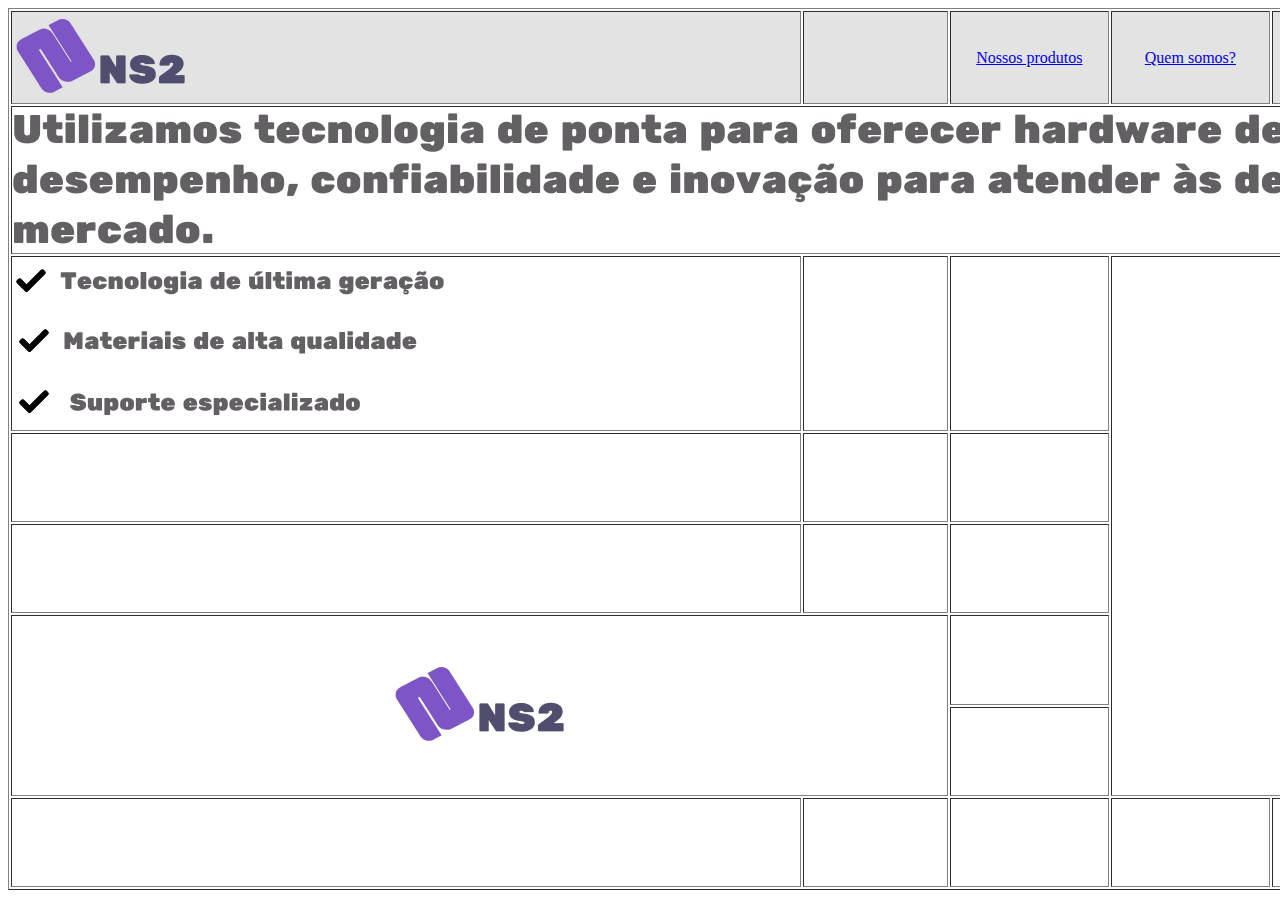
<file: index.html>
<!DOCTYPE html>
<html lang="pt-br">
<head>
    <meta charset="UTF-8">
    <meta name="viewport" content="width=device-width, initial-scale=1.0">
    <title>Document</title>
    <link rel="stylesheet" href="style.css">
    
</head>
<body>
    <table border>
        <tr class="primeiralinha"> 
            <td class="azul" id="Logo"><img src="Logo.png"  alt=""> </td>
            <td></td>
            <td id="Tarefa"> <a href="pagina3.html"  >Nossos produtos</a></td>
            <td id="Tarefa"> <a href="pagina2.html"  >Quem somos?</a></td>
            <td id="Carro"><img src="Carro.png" alt=""> </td>
            <td id="Barra"><img src="Barra.png" alt=""> </td>
            <td colspan="2" id="Entrar"><img src="Entrar.png" alt=""> </td>
            
            
        </tr>
        <tr>
            <td colspan="5" id="Texto"><img src="Texto.png" alt=""> </td> 
            <td></td>
            <td></td>
            <td></td>
        </tr>
        <tr>
            <td id="escolha"><img src="escolha.png" alt=""> </td>
            <td></td>
            <td></td>
            <td  rowspan="5" colspan="4" id="image"><img src="image.png" height="300%"> </td>
            <td></td>
            
        </tr>
        <tr>
            <td> </td>
            <td></td>
            
            <td></td>
            <td></td>

        </tr>
        <tr>
            <td</td>
            <td></td>
            <td></td>
           <td></td>
            <td></td>
        </tr>
        <tr>
            <td colspan="2" rowspan="2" id="Logo2"><img src="Logo.png" alt=""></td>
           
            
            <td></td>
            
            <td></td>
        </tr>
        <tr>
            
            <td></td>
            
            <td></td>
        </tr>
        <tr>
            <td></td>
            <td></td>
            <td></td>
            <td></td>
            <td></td>
            <td></td>
            <td></td>
            <td></td>
        </tr>
    </table>
</body>
</html>
</file>
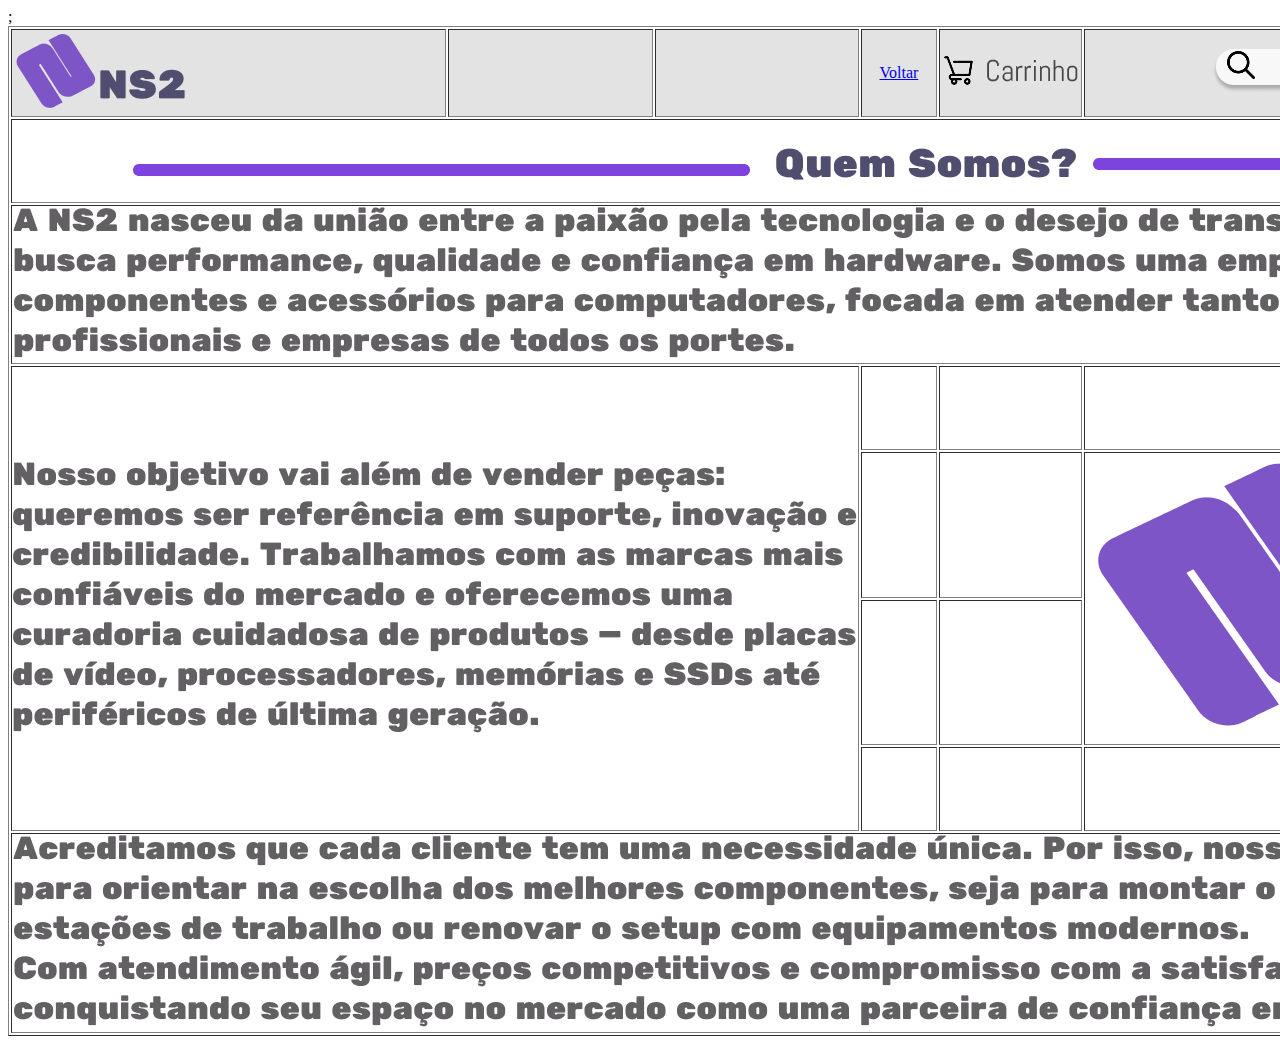
<file: pagina2.html>
<!DOCTYPE html>
<html lang="pt-br">
<head>
    <meta charset="UTF-8">
    <meta name="viewport" content="width=device-width, initial-scale=1.0">
    <title>Document</title>
    <link rel="stylesheet" href="style2.css">


</head>
<body>
    <table border>
       <tr class="primeiralinha"> 
            <td class="azul" id="Logo"><img src="Logo.png"  alt=""> </td>
            <td></td>
            <td></td>
            <td id="Tarefa"> <a href="index.html">Voltar</a></td>
            <td id="Carro"><img src="Carro.png" alt=""> </td>
            <td id="Barra"><img src="Barra.png" alt=""> </td>
            <td colspan="2" id="Entrar"><img src="Entrar.png" alt=""> </td>
            
            
        </tr>
        <tr>
            <td colspan="8" id="fita"><img src="fita.png" alt=""> </td> 
        </tr>
        <tr class="escrita">
            <td colspan="8" id="textao"><img src="textao.png" alt=""> </td> 
            
        </tr>
        <tr>
            <td rowspan="4" colspan="3" id="escritaLado"> <img src="escritaLado.png" alt=""></td>
            <td></td>
            <td></td>
            <td></td>
            <td></td>
            <td></td>
            
        </tr>
        <tr>
            <td></td>
            <td></td>
            <td rowspan="2" colspan="2" id="imagao"><img src="imagao.png" alt=""></td>;
            <td></td>
            
            
        </tr>
        <tr>
            <td></td>
            <td></td>
            <td></td>
            
            
        </tr>
        <tr>
            <td></td>
            <td></td>
            <td></td>
            <td></td>
            <td></td>
            
        </tr>
        <tr>
            <td colspan="8" id="escritaLado"><img src="escritaBaixa.png" alt=""> </td> 
            
        </tr>
     
    </table>
</body>
</html>
</file>
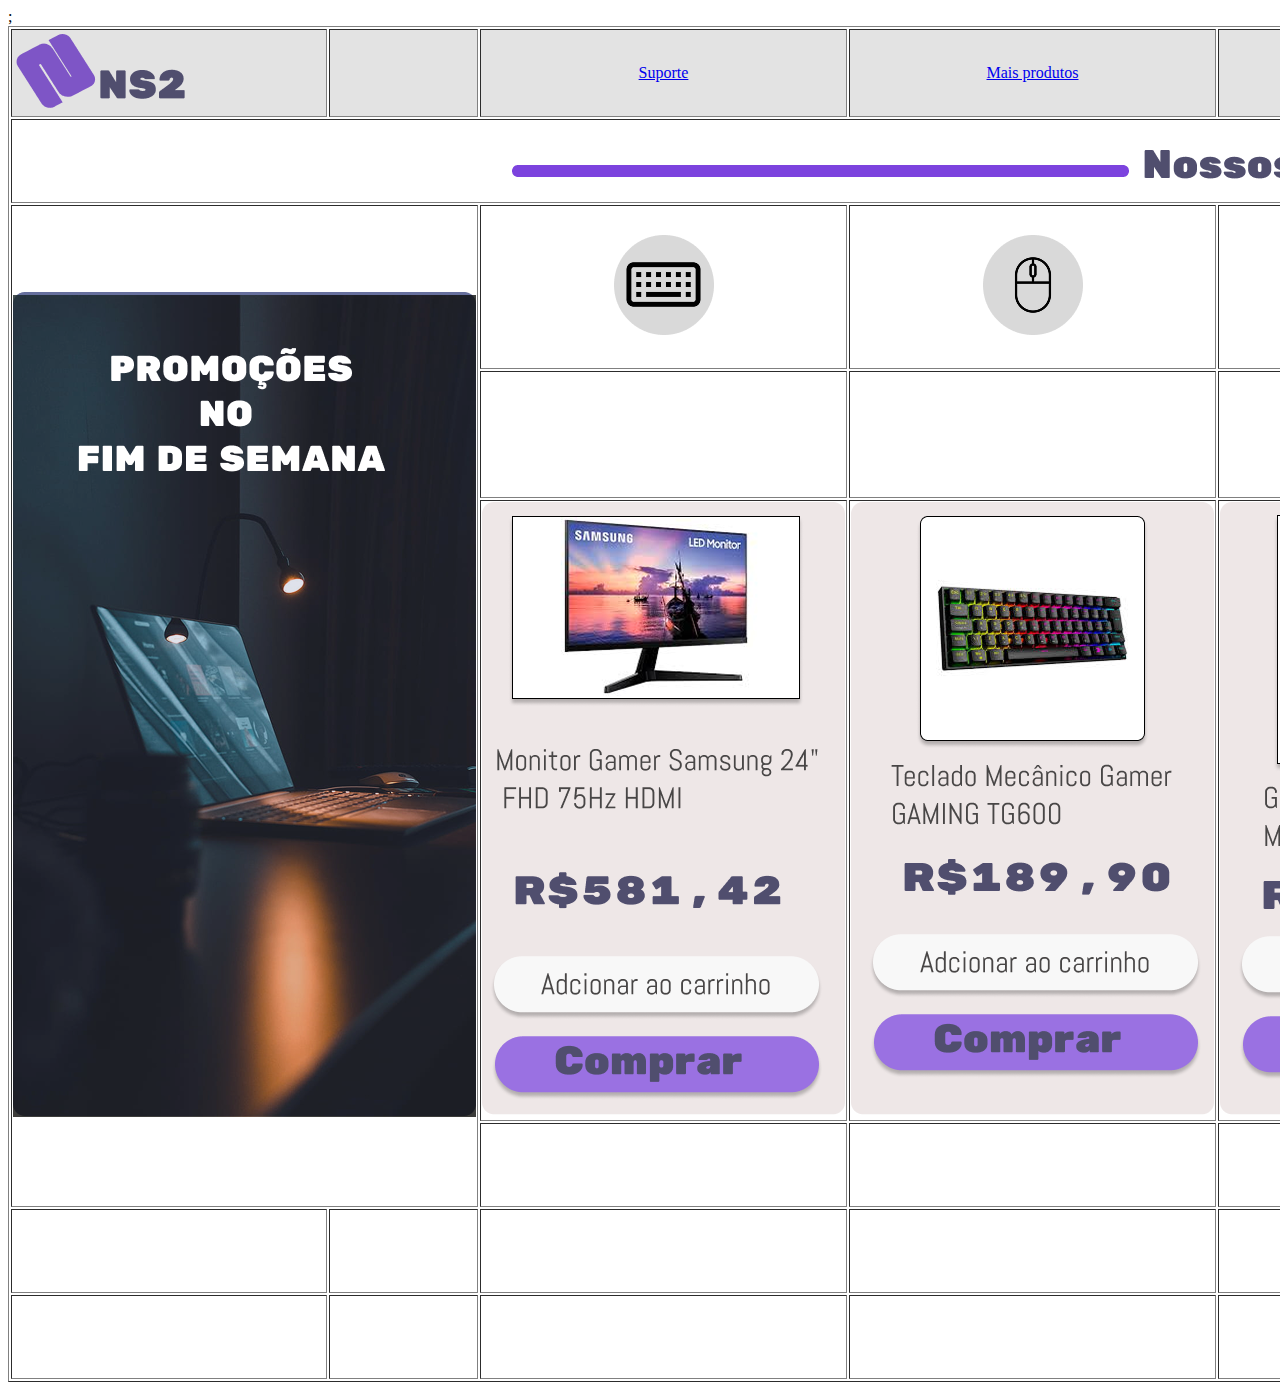
<file: pagina3.html>
<!DOCTYPE html>
<html lang="pt-br">
<head>
    <meta charset="UTF-8">
    <meta name="viewport" content="width=device-width, initial-scale=1.0">
    <title>Document</title>
    <link rel="stylesheet" href="style3.css">
</head>
<body>
 <table border="">
    <tr class="primeiralinha"> 
            <td class="azul" id="Logo"><img src="Logo.png"  alt=""> </td>
            <td></td>
            <td id="Tarefa"> <a href="pagina5.html"  >Suporte</a></td>
            <td id="Tarefa"> <a href="paginaquatro.html"> Mais produtos</a></td>
            <td id="Carro"><img src="Carro.png" alt=""> </td>
            <td id="Barra"><img src="Barra.png" alt=""> </td>
            <td colspan="2" id="Entrar"><img src="Entrar.png" alt=""> </td>
            
            
        </tr>
        <tr>
            <td colspan="8" id="fitadois"><img src="fitadois.png" alt=""> </td> 
        </tr>
    <tr>
        <td rowspan="4" colspan="2" id="promocao"><img src="promocao.png" alt=""> </td>
        <td id="teclado"><img src="teclado.png" alt=""> </td> 
        <td id="mini"><img src="mini.png" alt=""> </td> 
        <td id="monito"><img src="monito.png" alt=""> </td> 
        <td id="cooler"><img src="cooler.png" alt=""> </td> 
        <td rowspan="2" colspan="2" id="imagao"><img src="imagao.png" alt=""></td>;
        
        
    </tr>
    <tr>
        <td></td>
        <td></td>
        <td></td>
        <td></td>
        
        
    </tr>
    <tr>
       <td id="tabelamonitor"><img src="tabelamonitor.png" alt=""> </td> 
        <td id="tabelateclado"><img src="tabelateclado.png" alt=""> </td> 
        <td id="tabelagabinete"><img src="tabelagabinete.png" alt=""> </td> 
        <td id="tabelaplaca"><img src="tabelaplaca.png" alt=""> </td> 
        <td></td>
        <td></td>
        
    </tr>
    <tr>
        <td></td>
        <td></td>
        <td></td>
        <td></td>
        <td></td>
        <td></td>
        
    </tr>
    <tr>
        <td></td>
        <td></td>
        <td></td>
        <td></td>
        <td></td>
        <td></td>
       
    </tr>
    <tr>
        <td></td>
        <td></td>
        <td></td>
        <td></td>
        <td></td>
        <td></td>
        
    </tr>
 </table>
  


</body>
</html>
</file>
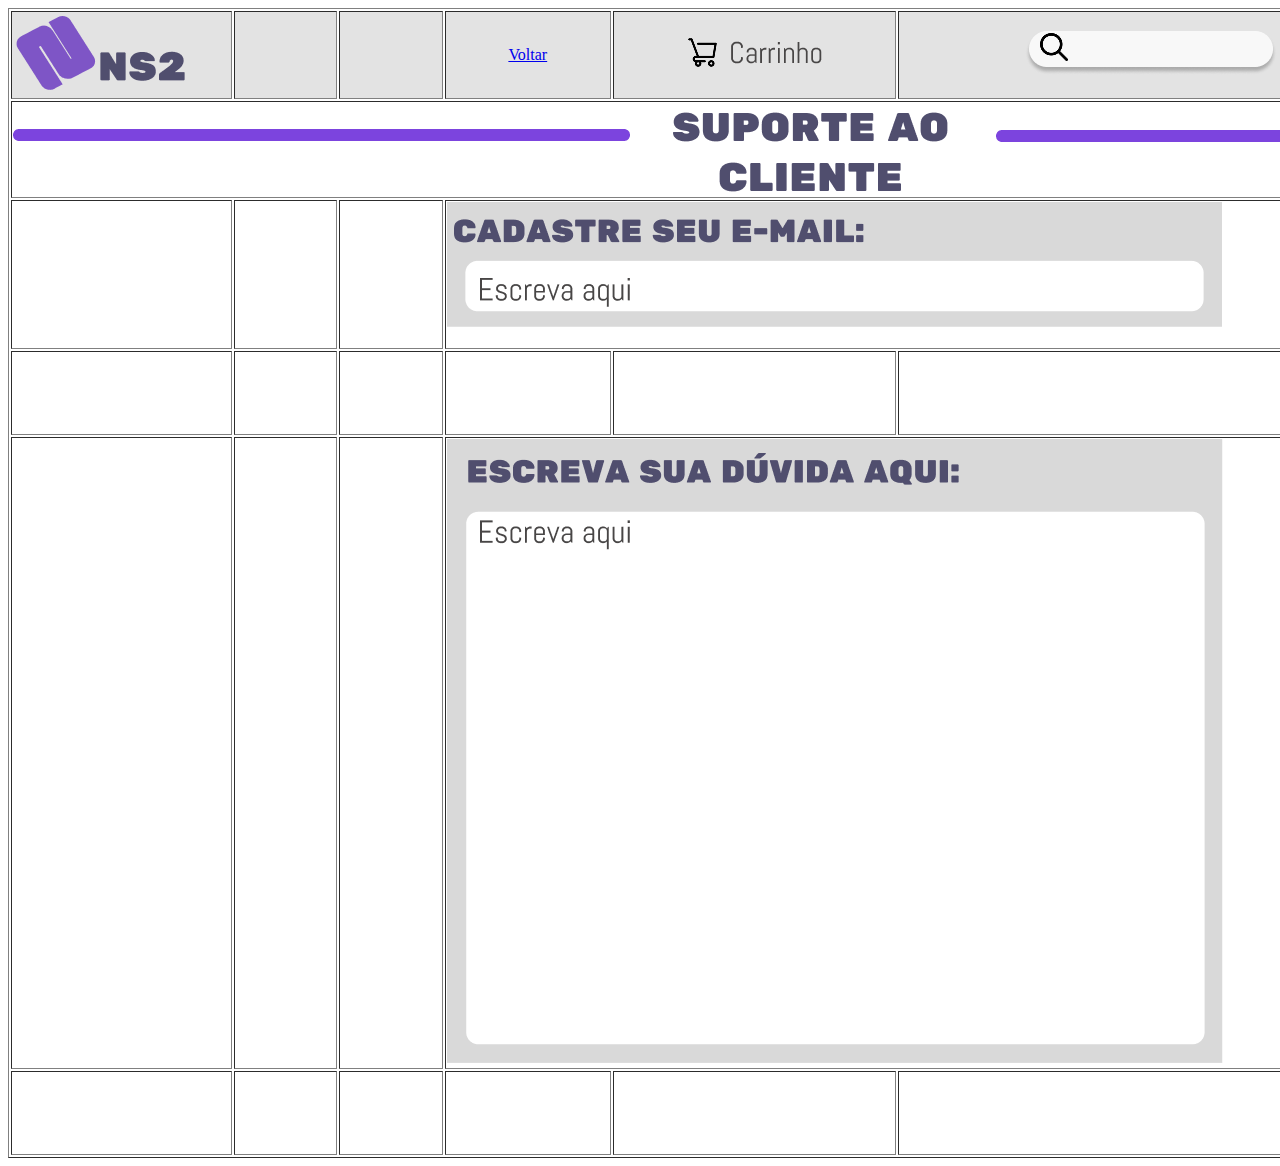
<file: pagina5.html>
<!DOCTYPE html>
<html lang="pt-br">
<head>
    <meta charset="UTF-8">
    <meta name="viewport" content="width=device-width, initial-scale=1.0">
    <title>Document</title>
    <link rel="stylesheet" href="style5.css">


</head>
<body>
    <table border="">
       <tr class="primeiralinha"> 
            <td class="azul" id="Logo"><img src="Logo.png"  alt=""> </td>
            <td></td>
            <td></td>
            <td id="Tarefa"> <a href="index.html">Voltar</a></td>
            <td id="Carro"><img src="Carro.png" alt=""> </td>
            <td id="Barra"><img src="Barra.png" alt=""> </td>
            <td colspan="2" id="Entrar"><img src="Entrar.png" alt=""> </td>
            
            
        </tr>
        <tr>
            <td colspan="8" id="linhaSuporte"><img src="linhaSuporte.png" alt=""> </td> 
        </tr>
        <tr>
            <td></td>
            <td></td>
            <td></td>
            
            <td colspan="3" id="gmail"><img src="gmail.png" alt=""> </td>
            
            <td></td>
            <td></td>
        </tr>
        <tr>
            <td></td>
            <td></td>
            <td></td>
            <td></td>
            <td></td>
            <td></td>
            <td></td>
            <td></td>
        </tr>
        <tr>
            <td></td>
            <td></td>
            <td></td>

            <td colspan="3" id="duvida"><img src="duvida.png" alt=""> </td>
            
            <td></td>
            <td></td>
        </tr>
        <tr>
            <td></td>
            <td></td>
            <td></td>
            <td></td>
            <td></td>
            <td></td>
            <td></td>
            <td></td>
        </tr>
       
    </table>
</body>
</html>
</file>
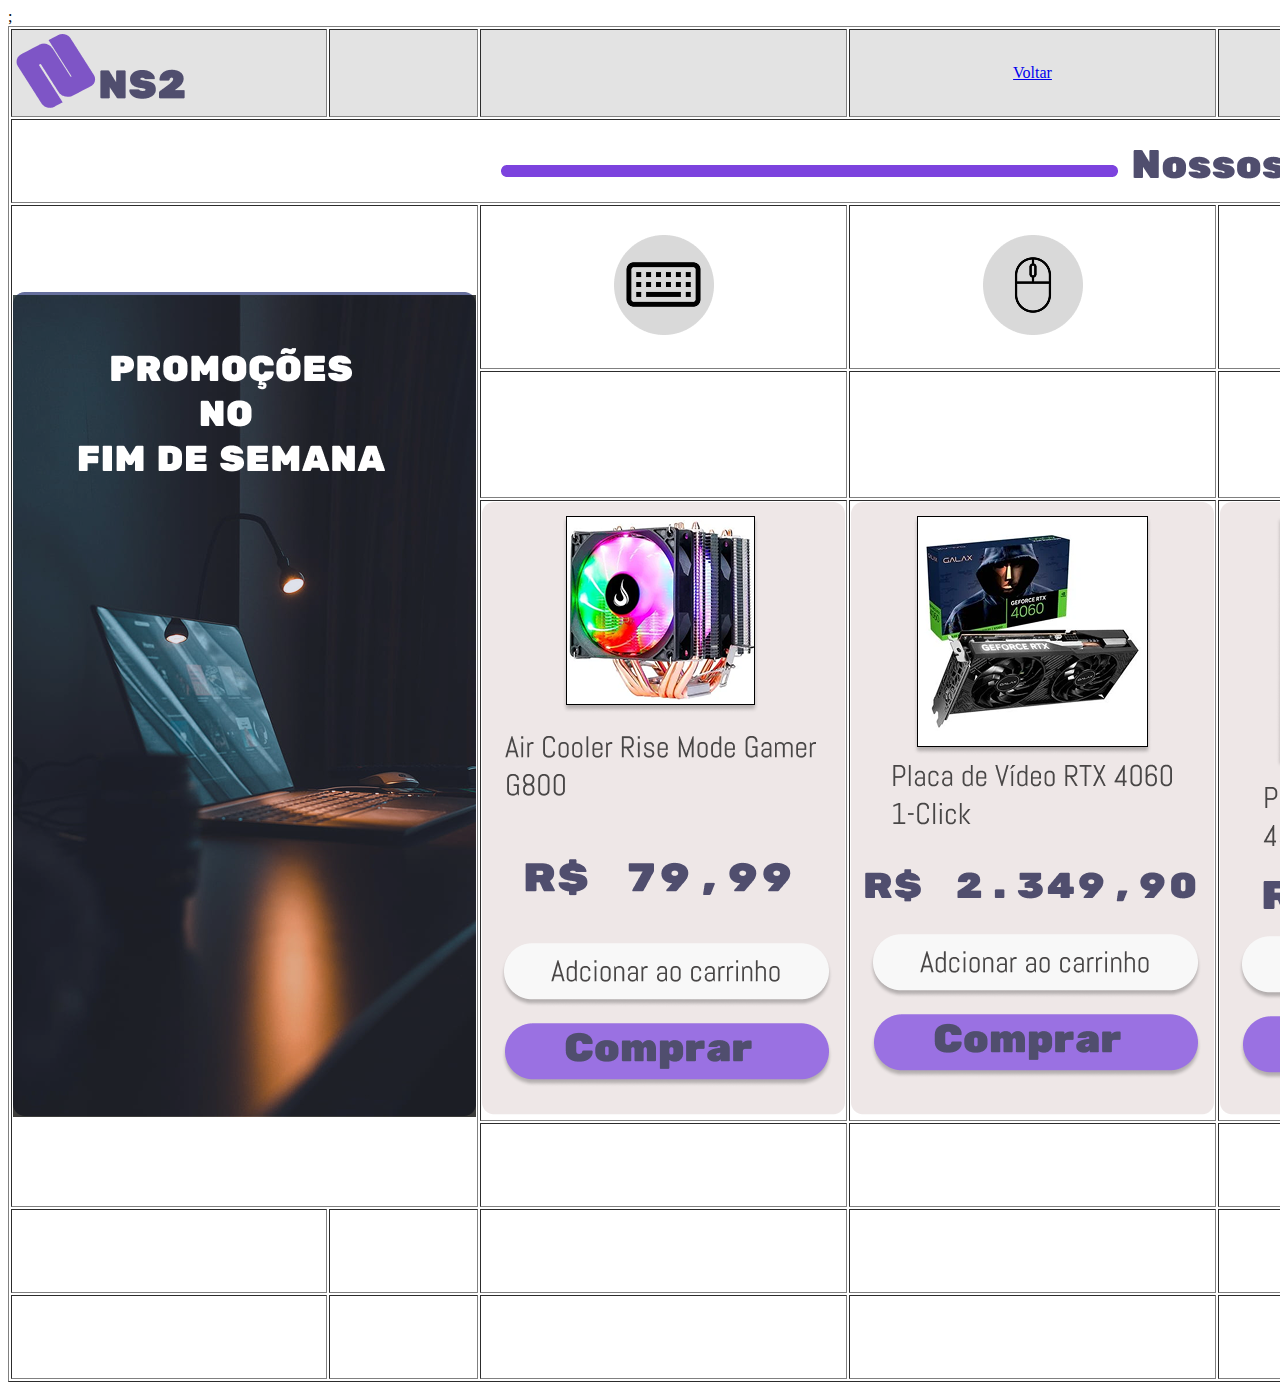
<file: paginaquatro.html>
<!DOCTYPE html>
<html lang="pt-br">
<head>
    <meta charset="UTF-8">
    <meta name="viewport" content="width=device-width, initial-scale=1.0">
    <title>Document</title>
    <link rel="stylesheet" href="style3.css">
</head>
<body>
 <table border="">
    <tr class="primeiralinha"> 
            <td class="azul" id="Logo"><img src="Logo.png"  alt=""> </td>
            <td></td>
            <td></td>
            <td id="Tarefa"> <a href="pagina3.html"> Voltar</a></td>
            <td id="Carro"><img src="Carro.png" alt=""> </td>
            <td id="Barra"><img src="Barra.png" alt=""> </td>
            <td colspan="2" id="Entrar"><img src="Entrar.png" alt=""> </td>
            
            
        </tr>
        <tr>
            <td colspan="8" id="fitadois"><img src="fitadois.png" alt=""> </td> 
        </tr>
    <tr>
        <td rowspan="4" colspan="2" id="promocao"><img src="promocao.png" alt=""> </td>
        <td id="teclado"><img src="teclado.png" alt=""> </td> 
        <td id="mini"><img src="mini.png" alt=""> </td> 
        <td id="monito"><img src="monito.png" alt=""> </td> 
        <td id="cooler"><img src="cooler.png" alt=""> </td> 
        <td rowspan="2" colspan="2" id="imagao"><img src="imagao.png" alt=""></td>;
        
        
    </tr>
    <tr>
        <td></td>
        <td></td>
        <td></td>
        <td></td>
        
        
    </tr>
    <tr>
       <td id="tabelacooler"><img src="tabelacooler.png" alt=""> </td> 
        <td id="tabelavideo"><img src="tabelavideo.png" alt=""> </td> 
        <td id="tabelaprocessador"><img src="tabelaprocessa.png" alt=""> </td> 
        <td id="tabelasonic"><img src="tabelasonic.png" alt=""> </td> 
        <td></td>
        <td></td>
        
    </tr>
    <tr>
        <td></td>
        <td></td>
        <td></td>
        <td></td>
        <td></td>
        <td></td>
        
    </tr>
    <tr>
        <td></td>
        <td></td>
        <td></td>
        <td></td>
        <td></td>
        <td></td>
       
    </tr>
    <tr>
        <td></td>
        <td></td>
        <td></td>
        <td></td>
        <td></td>
        <td></td>
        
    </tr>
 </table>
  


</body>
</html>
</file>
<file: style.css>
table{width:100%;
height: 98vh}

tr, td{
    width: 80px;
    height: 80px;
}

#Tarefa{
    height: 5px;
    padding: 5px;
}
.img{
    width: 75px;
}


#Logo2{text-align: center;}
#Carro{text-align: center;}
#Barra{text-align: center;}
#Entrar{text-align: center;}
#image{text-align: center;}
#Tarefa{text-align: center;}

.image{
    width: 100px;
    height: 100px;
}
.primeiralinha{
    background-color: #E3E3E3;
}
</file>
<file: style2.css>
table{width:100%;
    height: 98vh}

    tr, td{
        width: 80px;
        height: 80px;
    }
    
#Logo2{text-align: center;}
#Carro{text-align: center;}
#Barra{text-align: center;}
#Entrar{text-align: center;}
#fita{text-align: center;}
#Tarefa{text-align: center;}

.primeiralinha{
    background-color: #E3E3E3;
}

.escrita{
    height: 5%;
    padding: 5%;
}
</file>
<file: style3.css>
table{width:100%;
    height: 98vh}

    tr, td{
        width: 80px;
        height: 80px;
    }

#Logo2{text-align: center;}
#Carro{text-align: center;}
#Barra{text-align: center;}
#Entrar{text-align: center;}
#teclado{text-align: center;}
#fitadois{text-align: center;}
#mini{text-align: center;}
#monito{text-align: center;}
#imagao{text-align: center;}
#cooler{text-align: center;}
#Tarefa{text-align: center;}



.primeiralinha{
    background-color: #E3E3E3;
}
</file>
<file: style5.css>
table{width:100%;
    height: 98vh}

    tr, td{
        width: 80px;
        height: 80px;
    }

#Logo2{text-align: center;}
#Carro{text-align: center;}
#Barra{text-align: center;}
#Entrar{text-align: center;}
#teclado{text-align: center;}
#fitadois{text-align: center;}
#mini{text-align: center;}
#monito{text-align: center;}
#imagao{text-align: center;}
#cooler{text-align: center;}
#Tarefa{text-align: center;}
#linhaSuporte{text-align: center;}




.primeiralinha{
    background-color: #E3E3E3;
}
</file>
